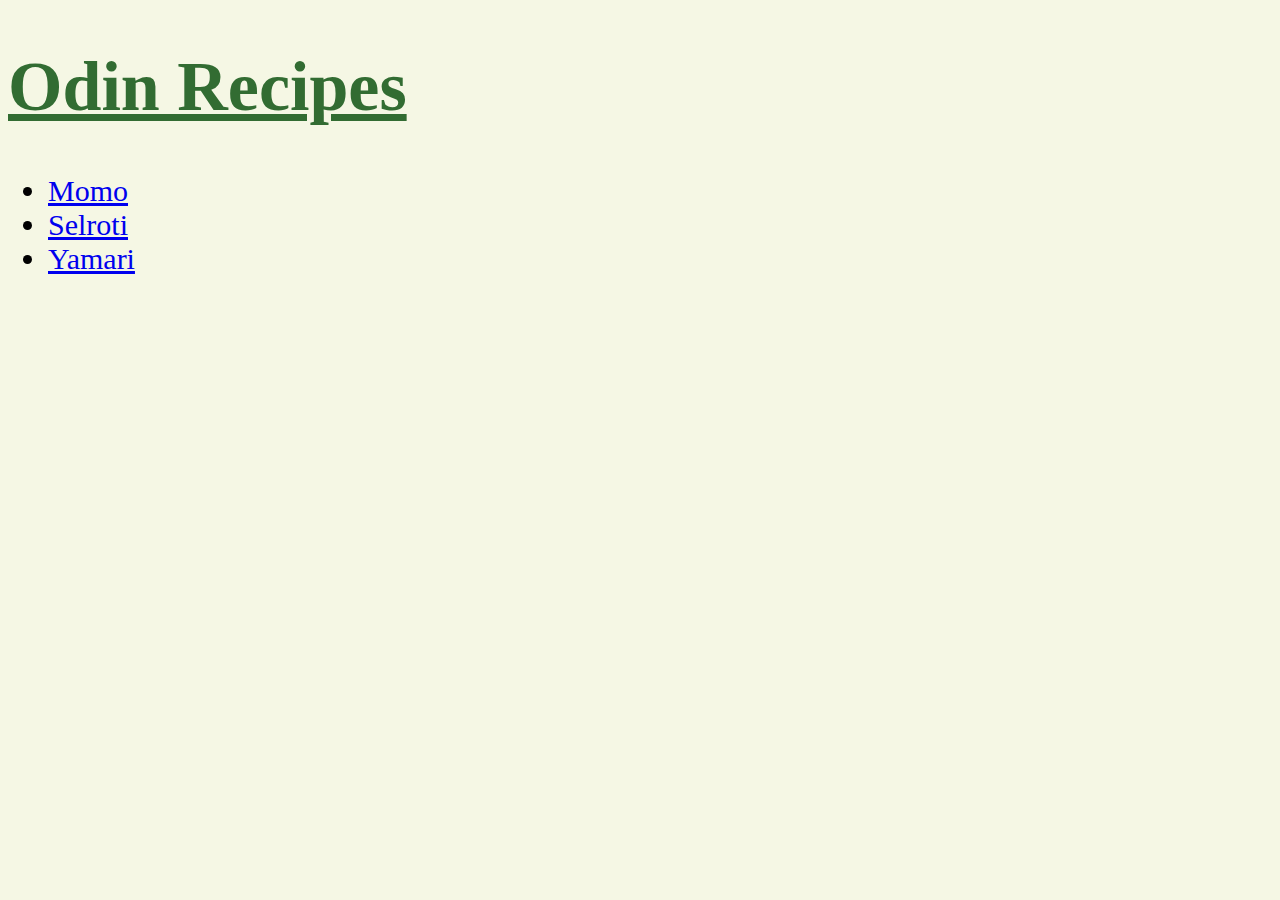
<file: index.html>
<!DOCTYPE html>
<html lang="en">
    <head>
        <meta charset="utf-8">
        <title>Odin Recipes</title>
        <link rel="stylesheet" href="style.css">

    </head>
    <body>
        <h1>Odin Recipes</h1>
        <ul>
        <li class="item"><a href="recipes/momo.html">Momo</a></li>
        <li class="item"><a href="recipes/selroti.html">Selroti</a></li>
        <li class="item"><a href="recipes/yamari.html">Yamari</a></li>
        </ul>
    </body>
</html>
</file>
<file: style.css>
html {
    background-color: rgba(225, 230, 173, 0.329);
}
h1 {
    font-size: 70px;
    color: rgb(50, 108, 50);
    text-decoration: underline;
}
.item {
    font-size: 30px;
}
</file>
